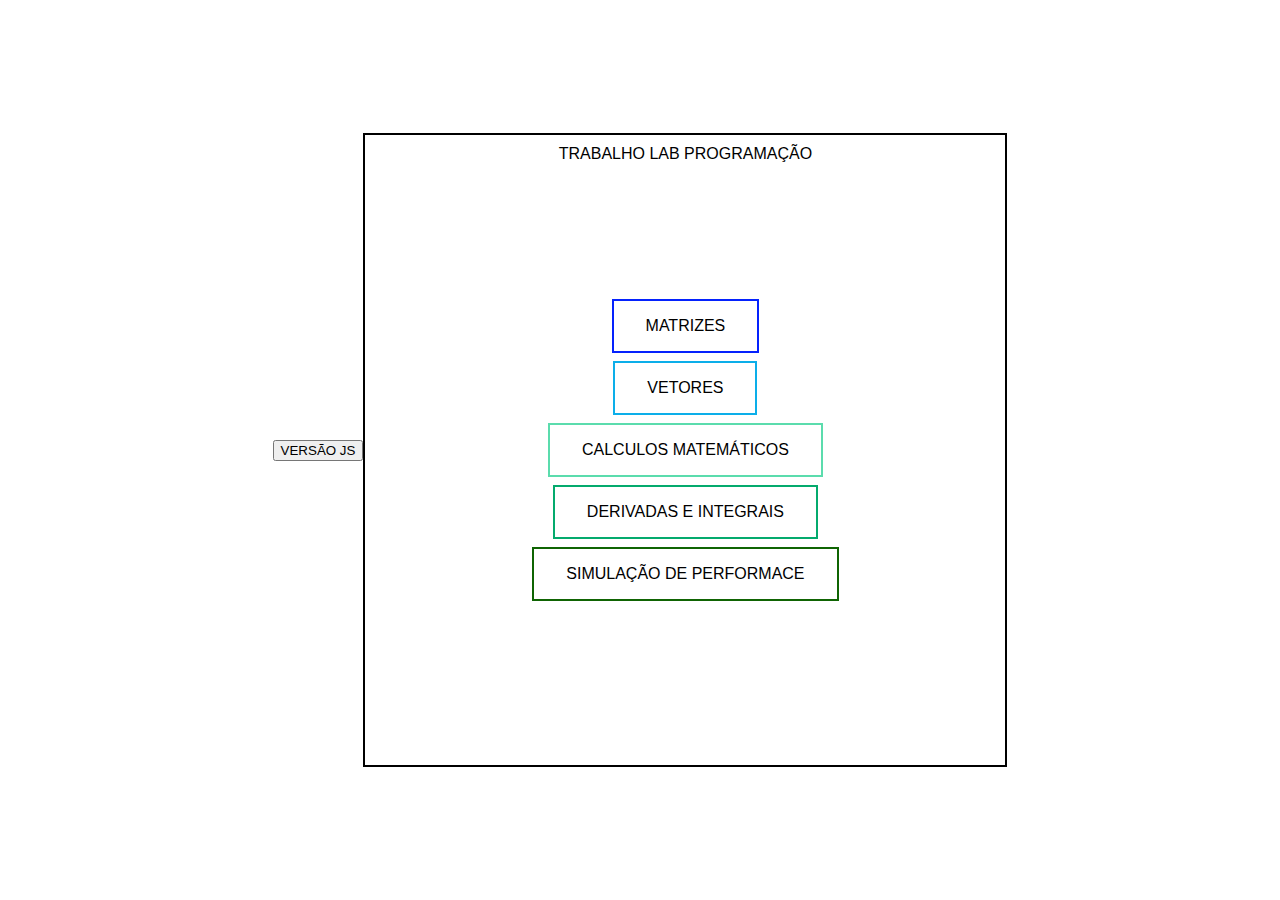
<file: H PHP.html>
<html>
<head>
    <title>VERSÃO PHP</title>
    <link rel="stylesheet" type="text/css" href="assets/style.css">
</head>
<button class="php" onclick="location.href='index.html'">VERSÃO JS</button>

<body>
    <div class="container">
        <div class="title">TRABALHO LAB PROGRAMAÇÃO</div>
        <button class="button b1" onclick="location.href='assets/VERS PHP/PG  MATRIZ/matrizes.html'">MATRIZES</button>
        <button class="button b2" onclick="location.href='assets/VERS PHP/PG VETORES/vetores.html'">VETORES</button>
        <button class="button b3" onclick="location.href='assets/VERS PHP/PG CALCULOS/calculos.html'">CALCULOS MATEMÁTICOS</button>
        <button class="button b4" onclick="location.href='assets/VERS PHP/PG DERIVADAS/derivadas.html'">DERIVADAS E INTEGRAIS</button>
        <button class="button b5" onclick="location.href='assets/VERS PHP/PG SIMULACAO/simulacao.html'">SIMULAÇÃO DE PERFORMACE</button>
    </div>
</body>

</html>
</file>
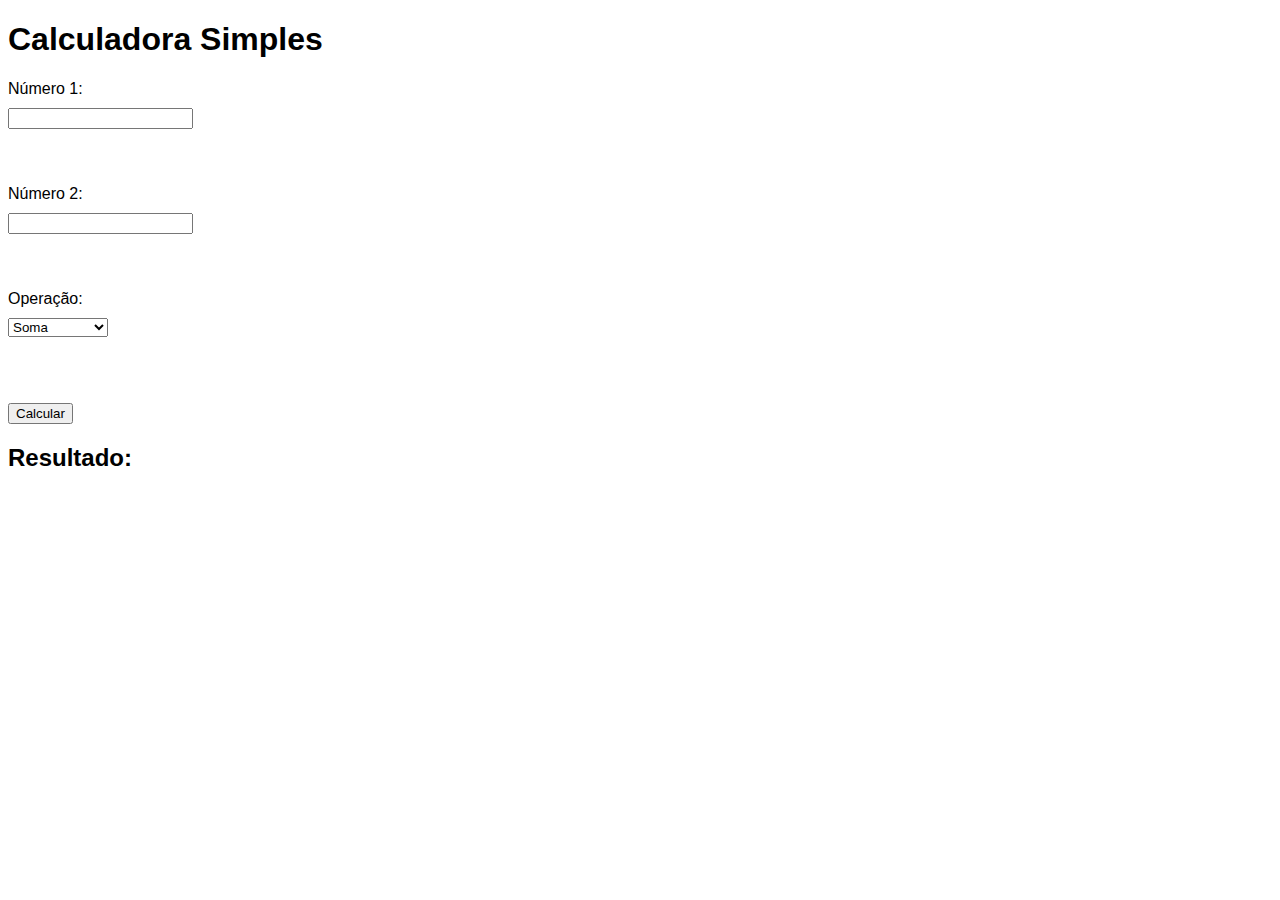
<file: assets/PG CALCULOS/calculos.html>
<!DOCTYPE html>
<html lang="pt-br">
<head>
    <meta charset="UTF-8">
    <meta name="viewport" content="width=device-width, initial-scale=1.0">
    <title>Calculadora Simples</title>
    <style>
        body {
            font-family: Arial, sans-serif;
        }
        form {
            margin: 20px 0;
        }
        label, input, select {
            margin: 10px 0;
            display: block;
        }
        button {
            margin-top: 20px;
        }
        #result {
            font-weight: bold;
            margin-top: 20px;
        }
    </style>
</head>
<body>
    <h1>Calculadora Simples</h1>

    <form id="calcForm">
        <label for="num1">Número 1:</label>
        <input type="number" id="num1" required><br><br>

        <label for="num2">Número 2:</label>
        <input type="number" id="num2" required><br><br>

        <label for="operation">Operação:</label>
        <select id="operation">
            <option value="addition">Soma</option>
            <option value="subtraction">Subtração</option>
            <option value="multiplication">Multiplicação</option>
            <option value="division">Divisão</option>
        </select><br><br>

        <button type="submit">Calcular</button>
    </form>

    <h2>Resultado: <span id="result"></span></h2>

    <script src="app.js"></script>
</body>
</html>
</file>
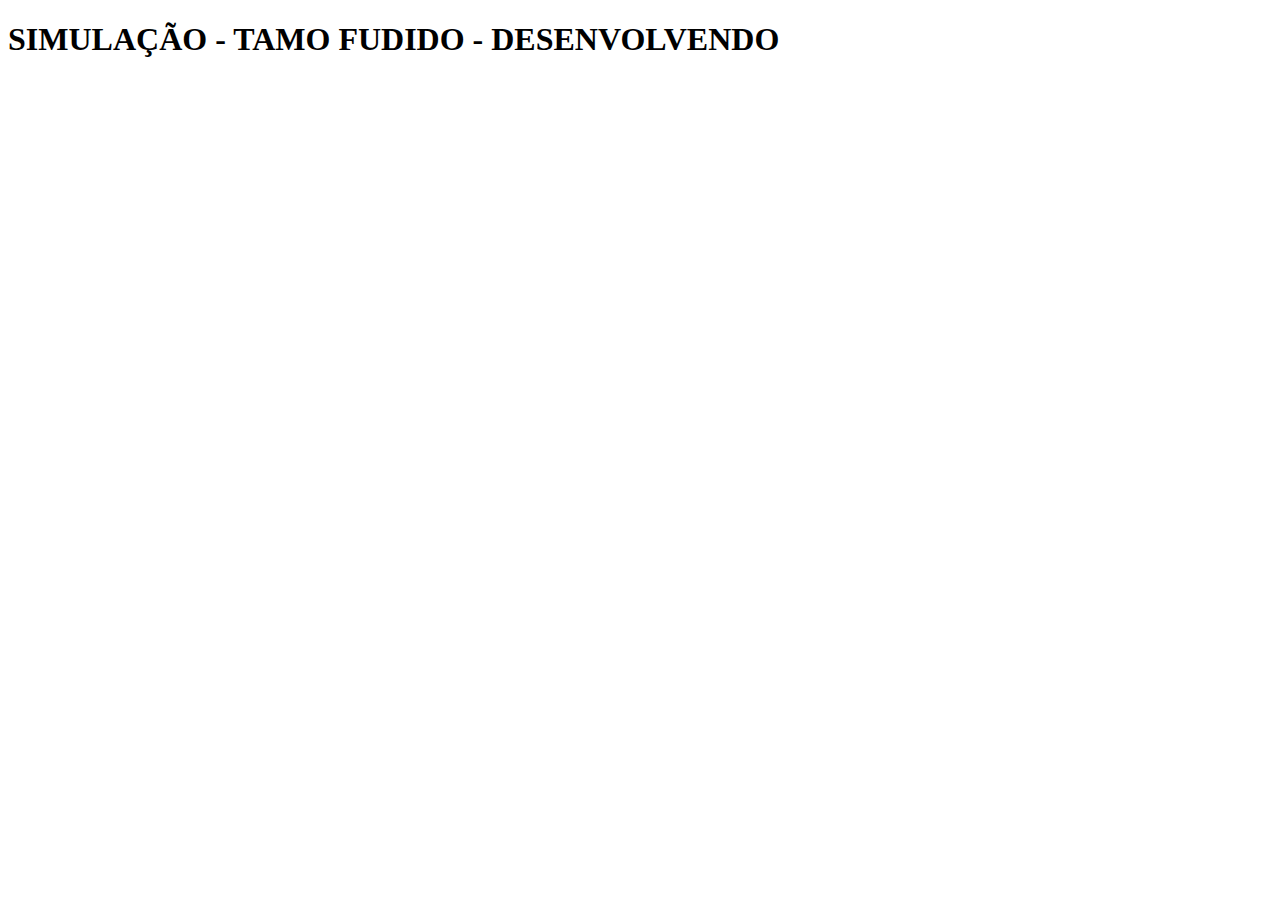
<file: assets/PG SIMULACAO/simulacao.html>
<!DOCTYPE html>
<html lang="en">
<head>
    <meta charset="UTF-8">
    <meta name="viewport" content="width=device-width, initial-scale=1.0">
    <title>Document</title>
</head>
<body>
    <h1>SIMULAÇÃO - TAMO FUDIDO - DESENVOLVENDO</h1>
</body>
</html>
</file>
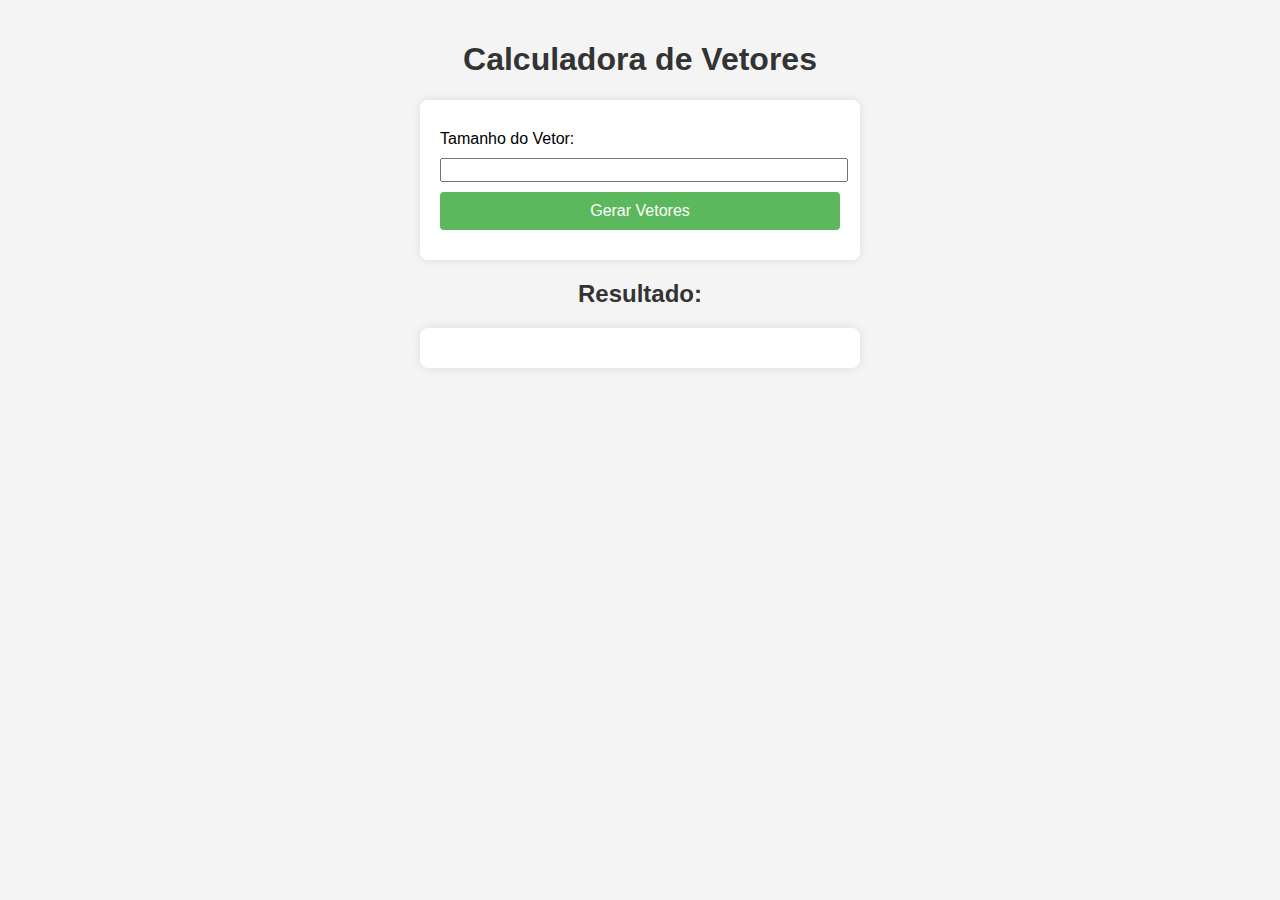
<file: assets/PG VETORES/vetores.html>
<!DOCTYPE html>
<html lang="pt-br">
<head>
    <meta charset="UTF-8">
    <meta name="viewport" content="width=device-width, initial-scale=1.0">
    <title>Calculadora de Vetores</title>
    <link rel="stylesheet" href="style.css">
</head>
<body>
    <h1>Calculadora de Vetores</h1>

    <form id="vectorSizeForm">
        <label for="size">Tamanho do Vetor:</label>
        <input type="number" id="size" min="1" required>

        <button type="button" id="generateVectorsBtn">Gerar Vetores</button>
    </form>

    <div id="vectorContainer" style="display:none;">
        <h3>Vetor 1:</h3>
        <div id="vector1"></div>

        <h3>Vetor 2:</h3>
        <div id="vector2"></div>

        <label for="operation">Operação:</label>
        <select id="operation">
            <option value="addition">Soma</option>
            <option value="subtraction">Subtração</option>
            <option value="dotProduct">Produto Escalar</option>
        </select>

        <button type="submit" id="calculateBtn">Calcular</button>
    </div>

    <h2>Resultado:</h2>
    <div id="result"></div>

    <script src="app.js"></script>
</body>
</html>
</file>
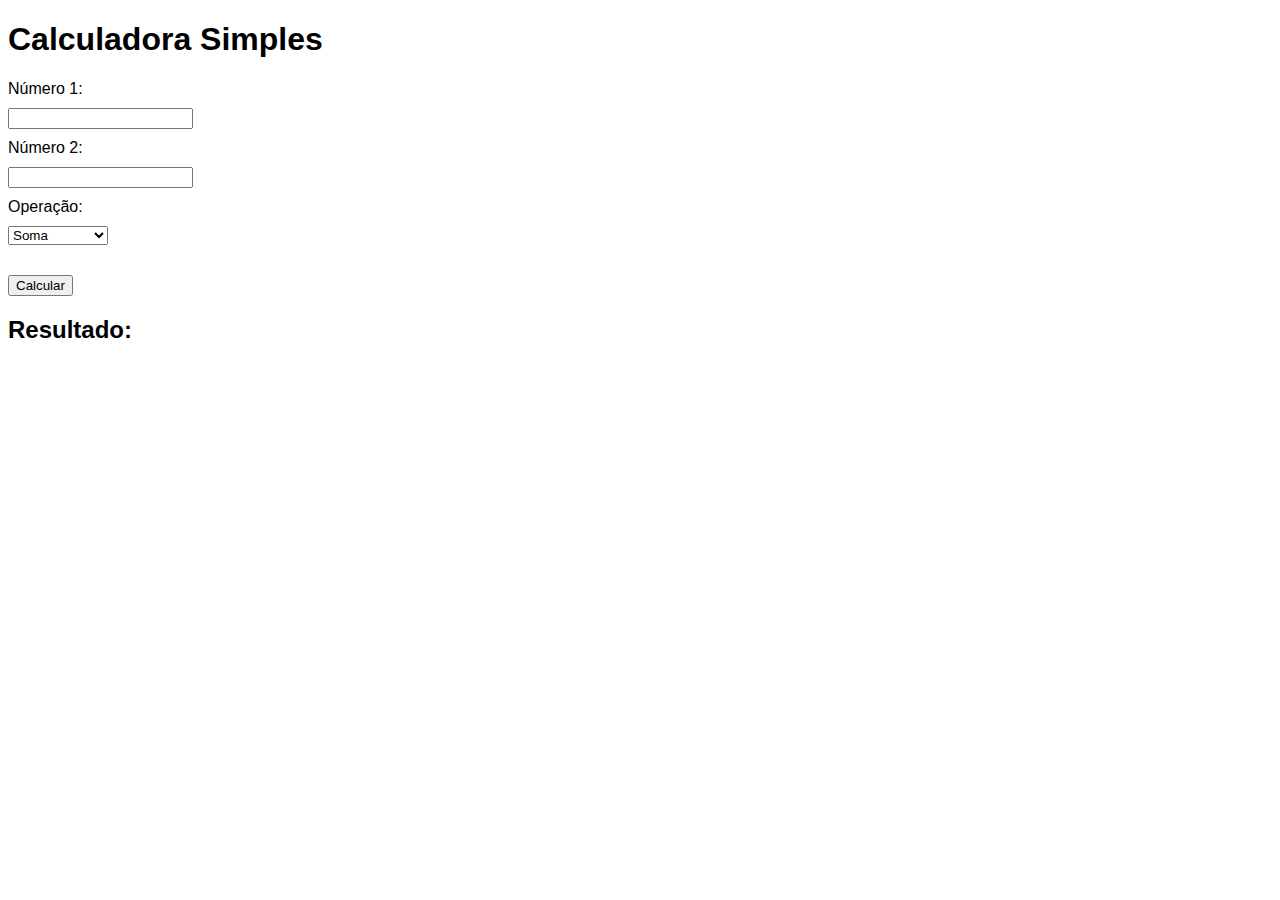
<file: assets/VERS PHP/PG CALCULOS/calculos.html>
<!DOCTYPE html>
<html lang="pt-br">
<head>
    <meta charset="UTF-8">
    <meta name="viewport" content="width=device-width, initial-scale=1.0">
    <title>Calculadora Simples</title>
    <style>
        body {
            font-family: Arial, sans-serif;
        }
        form {
            margin: 20px 0;
        }
        label, input, select {
            margin: 10px 0;
            display: block;
        }
        button {
            margin-top: 20px;
        }
        #result {
            font-weight: bold;
            margin-top: 20px;
        }
    </style>
</head>
<body>
    <h1>Calculadora Simples</h1>

    <form id="calcForm" method="POST" action="calculos.php">
        <label for="num1">Número 1:</label>
        <input type="number" id="num1" name="num1" required>

        <label for="num2">Número 2:</label>
        <input type="number" id="num2" name="num2" required>

        <label for="operation">Operação:</label>
        <select id="operation" name="operation" required>
            <option value="addition">Soma</option>
            <option value="subtraction">Subtração</option>
            <option value="multiplication">Multiplicação</option>
            <option value="division">Divisão</option>
        </select>

        <button type="submit">Calcular</button>
    </form>

    <h2>Resultado: <span id="result"></span></h2>

    <script>
        document.getElementById('calcForm').addEventListener('submit', function(event) {
            event.preventDefault(); // Evita o envio padrão do formulário

            const formData = new FormData(this);

            fetch('calculos.php', {
                method: 'POST',
                body: formData
            })
            .then(response => response.json())
            .then(data => {
                document.getElementById('result').textContent = data.result;
            })
            .catch(error => {
                console.error('Erro:', error);
            });
        });
    </script>

</body>
</html>
</file>
<file: assets/style.css>
body {
  display: flex;
  justify-content: center;
  align-items: center;
  height: 100vh;
  margin: 0;
  font-family: Arial, sans-serif;
}
.container {
  border: 2px solid black;
  width: 50%;
  height: 70%;
  display: flex;
  flex-direction: column;
  align-items: center;
  justify-content: center;
  position: relative;
}
.title {
  position: absolute;
  top: 10px;
  text-align: center;
  width: 100%;
}
.button {
 /*CONFIG DOS BUTTONS - GERAL*/
  border: none;
  color: white;
  padding: 16px 32px;
  text-align: center;
  text-decoration: none;
  display: inline-block;
  font-size: 16px;
  margin: 4px 2px;
  transition-duration: 0.4s;
  cursor: pointer;
}

.b1 {
  background-color: white;
  color: black;
  border: 2px solid #0522fd;
}

.b1:hover {
  background-color: #0522fd;
  color: white;
}

.b2 {
  background-color: white;
  color: black;
  border: 2px solid rgb(12, 174, 233);
}

.b2:hover {
  background-color: rgb(12, 174, 233);
  color: white;
}

.b3 {
  background-color: white;
  color: black;
  border: 2px solid #5bdcad;
}

.b3:hover {
  background-color: #5bdcad;
  color: white;
}

.b4 {
  background-color: white;
  color: black;
  border: 2px solid #04AA6D;
}

.b4:hover {
  background-color: #04AA6D;
  color: white;
}

.b5 {
  background-color: white;
  color: black;
  border: 2px solid #0f6403;
}

.b5:hover {
  background-color: #0f6403;
  color: white;
}
</file>
<file: assets/PG VETORES/style.css>
body {
    font-family: Arial, sans-serif;
    background-color: #f4f4f4;
    margin: 0;
    padding: 20px;
}

h1 {
    text-align: center;
    color: #333;
}

form {
    max-width: 400px;
    margin: 0 auto;
    background-color: #fff;
    padding: 20px;
    border-radius: 8px;
    box-shadow: 0 0 10px rgba(0, 0, 0, 0.1);
}

label, input, select, button {
    display: block;
    width: 100%;
    margin: 10px 0;
    font-size: 16px;
}

button {
    background-color: #5cb85c;
    color: white;
    border: none;
    padding: 10px;
    cursor: pointer;
    border-radius: 4px;
}

button:hover {
    background-color: #4cae4c;
}

div {
    max-width: 400px;
    margin: 10px auto;
    padding: 20px;
    background-color: #fff;
    border-radius: 8px;
    box-shadow: 0 0 10px rgba(0, 0, 0, 0.1);
}

h2 {
    text-align: center;
    margin-top: 20px;
    color: #333;
}

#result {
    text-align: center;
}
</file>
